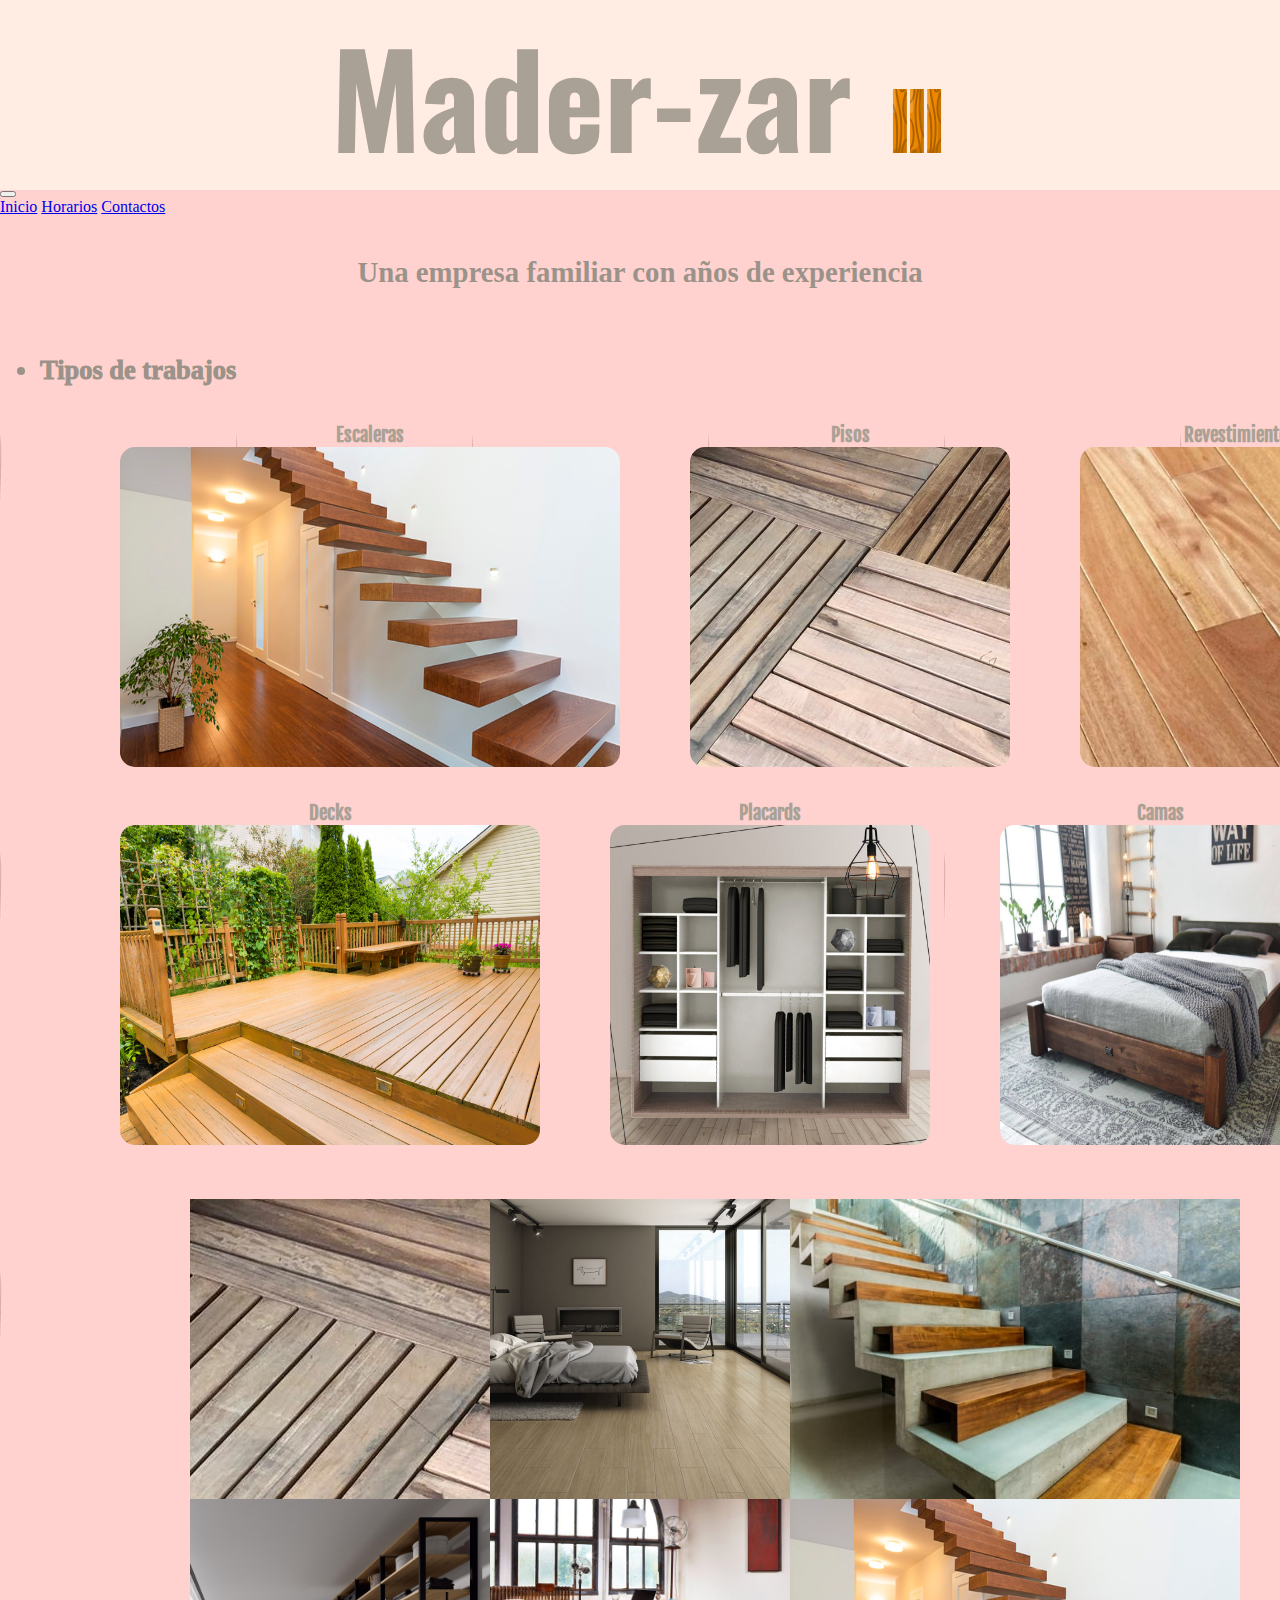
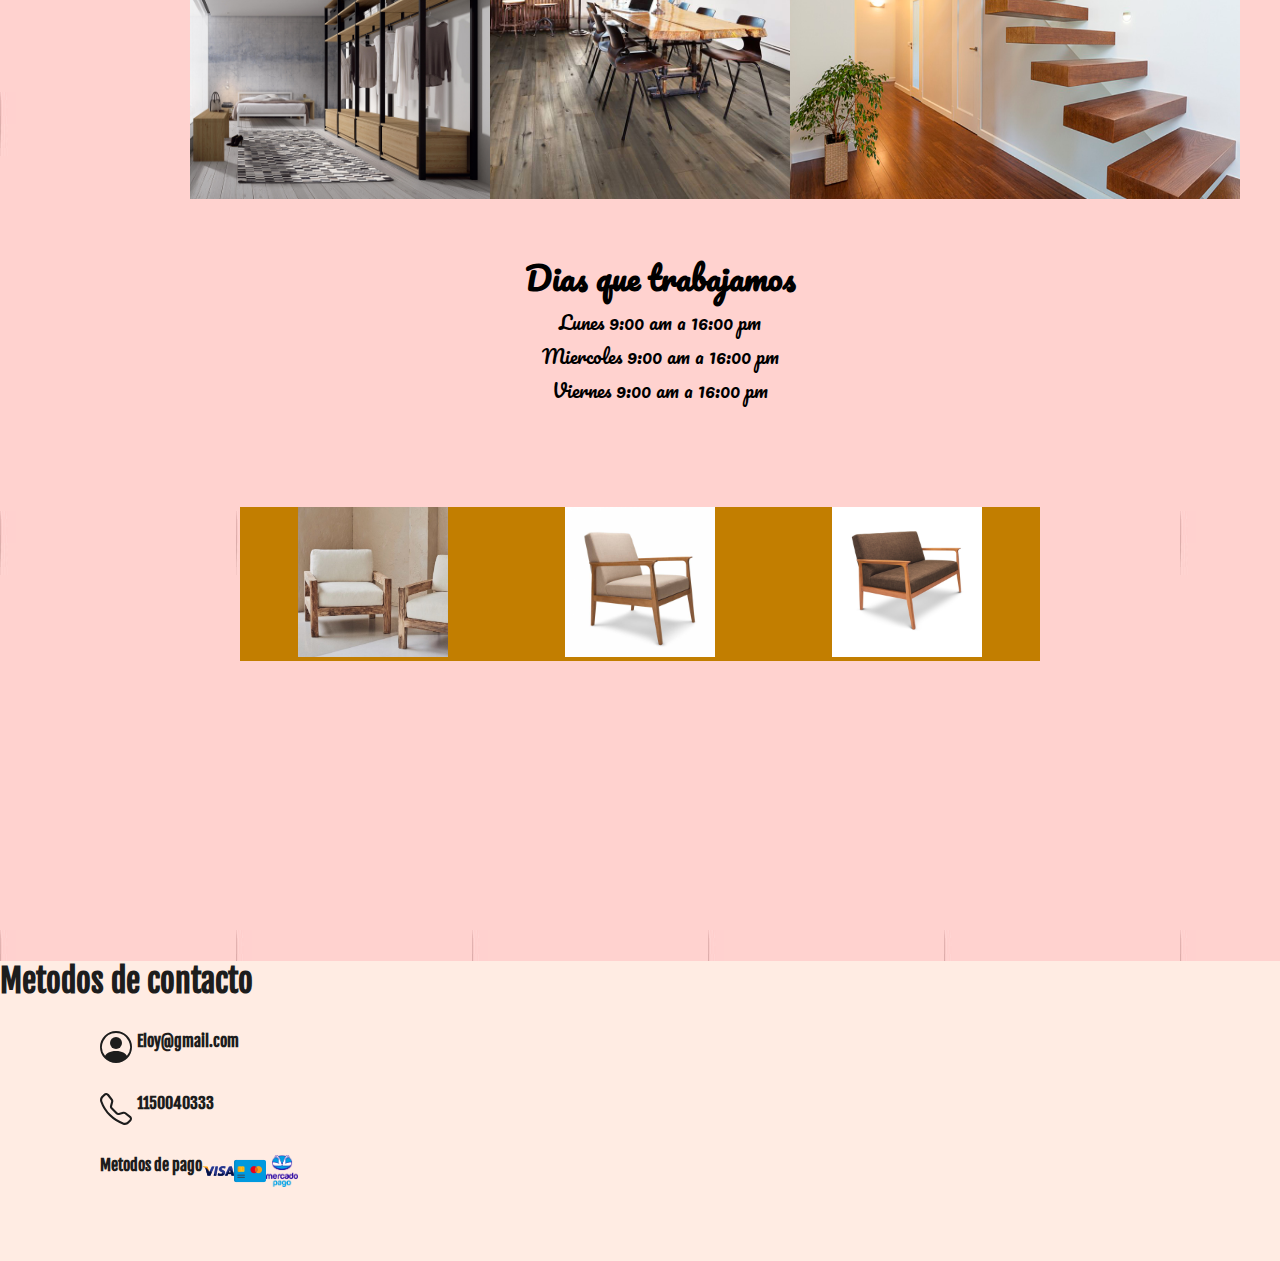
<file: index.html>
<!DOCTYPE html>
<html lang="en">
<head>
    <meta charset="UTF-8">
    <meta http-equiv="X-UA-Compatible" content="IE=edge">
    <meta name="viewport" content="width=device-width, initial-scale=1.0">
    <title>Mader-zar</title>
    <link rel="stylesheet" href="style.css">
    <link rel="preconnect" href="https://fonts.gstatic.com">
    <link rel="preconnect" href="https://fonts.gstatic.com">
    <link href="https://fonts.googleapis.com/css2?family=Montserrat:wght@200&display=swap" rel="stylesheet">
    <link href="https://fonts.googleapis.com/css2?family=Oswald:wght@700&display=swap" rel="stylesheet">
    <link rel="preconnect" href="https://fonts.gstatic.com">
    <link href="https://fonts.googleapis.com/css2?family=Fjalla+One&display=swap" rel="stylesheet">
    <link rel="preconnect" href="https://fonts.gstatic.com">
    <link href="https://fonts.googleapis.com/css2?family=Montserrat:ital,wght@1,600&display=swap" rel="stylesheet">
    <link rel="stylesheet" href="flexbox.css">
    <!-- Bootstrap CSS -->
    <link href="https://cdn.jsdelivr.net/npm/bootstrap@5.0.1/dist/css/bootstrap.min.css" rel="stylesheet" integrity="sha384-+0n0xVW2eSR5OomGNYDnhzAbDsOXxcvSN1TPprVMTNDbiYZCxYbOOl7+AMvyTG2x" crossorigin="anonymous">
 <link rel="preconnect" href="https://fonts.gstatic.com">
<link href="https://fonts.googleapis.com/css2?family=Pacifico&display=swap" rel="stylesheet">
<link rel="icon"
 href="imagenes/Madera_de_roble (1).ico">

</head>
<body>
    

    <header id="comic-sans"> 
        
        <h1 class="mi-clase">Mader-zar <img src="imagenes/tabla-de-madera.png" alt=""></h1>
        <nav class="navbar navbar-expand-lg navbar-light bg-light">
            <div class="container-fluid">
            
              <button class="navbar-toggler" type="button" data-bs-toggle="collapse" data-bs-target="#navbarNavAltMarkup" aria-controls="navbarNavAltMarkup" aria-expanded="false" aria-label="Toggle navigation">
                <span class="navbar-toggler-icon"></span>
              </button>
              <div class="collapse navbar-collapse" id="navbarNavAltMarkup">
                <div class="navbar-nav">
                  <a class="nav-link active" aria-current="page" href="#">Inicio</a>
                  <a class="nav-link" href="#horarios">Horarios</a>
                  <a class="nav-link" href="#fin">Contactos</a>
                  
                </div>
              </div>
            </div>
          </nav>
    </header>
        <p class="descripcion">Una empresa familiar con años de experiencia</p>


        <ul class="tipos">
            <li>Tipos de trabajos</li>
        </ul>

        <!-- PRIMER DIV DE FOTOS -->
        <div class="generalfotos">
        <div class="divindividualfoto"><p class="pindividualfoto">Escaleras</p><a href="list/escaleras.html"><img src="imagenes/escaleras-voladas-de-madera-900x506.png" alt="escalera de madera" class="img1"></a></div>
        <div class="divindividualfoto"><p class="pindividualfoto">Pisos</p><a href="list/pisos.html"><img src="imagenes/area-interior-baldosa-deck-lapacho-armada.jpg" alt="pisos de madera de lapacho" class="img2"></a></div>
        <div class="divindividualfoto"><p class="pindividualfoto">Revestimientos</p><a href="list/revestimientos.html"><img src="imagenes/viraro.jpg" alt="Revestimientos de madera" class="img3"></a></div>   
        </div>
        <!-- SEGUNDO DIV DE FOTOS -->
        <div class="generalfotos">
        <div class="divindividualfoto">
            <p class="pindividualfoto">Decks</p>
            <a href="list/decks.html"><img src="imagenes/decks.jpg" alt="piso de madera viraro" class="img4"></a>
        </div> 
        <div class="divindividualfoto"><p class="pindividualfoto">Placards</p><a href="list/placard.html"><img src="imagenes/placard_madera.jpg" alt="Placards de madera" class="img3"></a></div>
        <div class="divindividualfoto"><p class="pindividualfoto">Camas</p><a href="list/camas.html"><img src="imagenes/cama_madera.jpg" alt="cama de madera" class="img3"></a></div>   
        </div>
    
        <section class="photo-grid-container"> 
            <div class="photo-grid">
            <!--con el otro nombre de clase en la misma linea le puede gregar mas cosas a travez de css-->
                <div class="photo-grid-item first-item">
                    <img src="imagenes/escaleras-voladas-de-madera-900x506.png" width="450px" height="300px" alt="">
                </div>
                <div class="photo-grid-item">
                    <img src="imagenes/img2.jpg" width="300px" height="300px" alt="">
                </div>
                <div class="photo-grid-item">
                    <img src="imagenes/img3.jpg" width="450px" height="300px" alt="">
                </div>
                <div class="photo-grid-item">
                    <img src="imagenes/img4.jpg" width="300px" height="300px" alt="">
                    </div>
                    <div class="photo-grid-item">
                        <img src="imagenes/img5.jpg" width="300px" height="300px" alt="">
                        </div>
                <div class="photo-grid-item last-item">
                     <img src="imagenes/area-interior-baldosa-deck-lapacho-armada.jpg" alt="">
                </div>
            </div>
        </section>
        
        




        <ul class="daylist" id="horarios">
            <h1>Dias que trabajamos</h1>
            <p class="p_list">Lunes 9:00 am a 16:00 pm</p>
            <p class="p_list">Miercoles 9:00 am a 16:00 pm</p>
            <p class="p_list">Viernes 9:00 am a 16:00 pm</p>
        </ul>

        <section class="container">
            <div class="example absolute">
                <div class="item">
                    <img class="img8" src="imagenes/sillon2.jpg" alt="">
                </div>
                <div class="item item-absolute">
                    <img class="img8" src="imagenes/sillon3.jpg" alt="">
                </div>
                <div class="item">
                    <img class="img8" src="imagenes/sillon4.jpg" alt="">
                </div>
            </div>
        </section>

        
        <footer id="fin">
            <h1>Metodos de contacto</h1>
        <div class="divfooter">
        <svg xmlns="http://www.w3.org/2000/svg" width="32" height="32" fill="currentColor" class="bi bi-person-circle" viewBox="0 0 16 16">
        <path d="M11 6a3 3 0 1 1-6 0 3 3 0 0 1 6 0z"/>
        <path fill-rule="evenodd" d="M0 8a8 8 0 1 1 16 0A8 8 0 0 1 0 8zm8-7a7 7 0 0 0-5.468 11.37C3.242 11.226 4.805 10 8 10s4.757 1.225 5.468 2.37A7 7 0 0 0 8 1z"/>
        </svg>
        <p class="pfooter">Eloy@gmail.com</p>
        </div>

        <div class="divfooter">
        <svg xmlns="http://www.w3.org/2000/svg" width="32" height="32" fill="currentColor" class="bi bi-telephone" viewBox="0 0 16 16">
        <path d="M3.654 1.328a.678.678 0 0 0-1.015-.063L1.605 2.3c-.483.484-.661 1.169-.45 1.77a17.568 17.568 0 0 0 4.168 6.608 17.569 17.569 0 0 0 6.608 4.168c.601.211 1.286.033 1.77-.45l1.034-1.034a.678.678 0 0 0-.063-1.015l-2.307-1.794a.678.678 0 0 0-.58-.122l-2.19.547a1.745 1.745 0 0 1-1.657-.459L5.482 8.062a1.745 1.745 0 0 1-.46-1.657l.548-2.19a.678.678 0 0 0-.122-.58L3.654 1.328zM1.884.511a1.745 1.745 0 0 1 2.612.163L6.29 2.98c.329.423.445.974.315 1.494l-.547 2.19a.678.678 0 0 0 .178.643l2.457 2.457a.678.678 0 0 0 .644.178l2.189-.547a1.745 1.745 0 0 1 1.494.315l2.306 1.794c.829.645.905 1.87.163 2.611l-1.034 1.034c-.74.74-1.846 1.065-2.877.702a18.634 18.634 0 0 1-7.01-4.42 18.634 18.634 0 0 1-4.42-7.009c-.362-1.03-.037-2.137.703-2.877L1.885.511z"/>
        </svg>
        <p class="pfooter">1150040333</p>
        </div>
        <div class="divfooter">
        <p>Metodos de pago</p>
        <img src="imagenes/visa.png" width="32" height="32" alt=" tarjeta visa">
        <img src="imagenes/master-card.png"width="32" height="32"  alt=" tarjeta master card">
        <img src="imagenes/mercadopago-logo.png" width="32" height="32" alt=" mercado pago">
        </div>
        <div class="maps">
        <iframe src="https://www.google.com/maps/embed?pb=!1m18!1m12!1m3!1d3284.016887889484!2d-58.38375908459182!3d-34.60373446500628!2m3!1f0!2f0!3f0!3m2!1i1024!2i768!4f13.1!3m3!1m2!1s0x4aa9f0a6da5edb%3A0x11bead4e234e558b!2sObelisco!5e0!3m2!1ses!2sar!4v1619499918442!5m2!1ses!2sar" width="450" height="250" style="border:0;" allowfullscreen="" loading="lazy"></iframe>
        </div>   
        </footer>
        
        <script src="https://cdn.jsdelivr.net/npm/bootstrap@5.0.1/dist/js/bootstrap.bundle.min.js" integrity="sha384-gtEjrD/SeCtmISkJkNUaaKMoLD0//ElJ19smozuHV6z3Iehds+3Ulb9Bn9Plx0x4" crossorigin="anonymous"></script> 
    
</body>
</html>
</file>
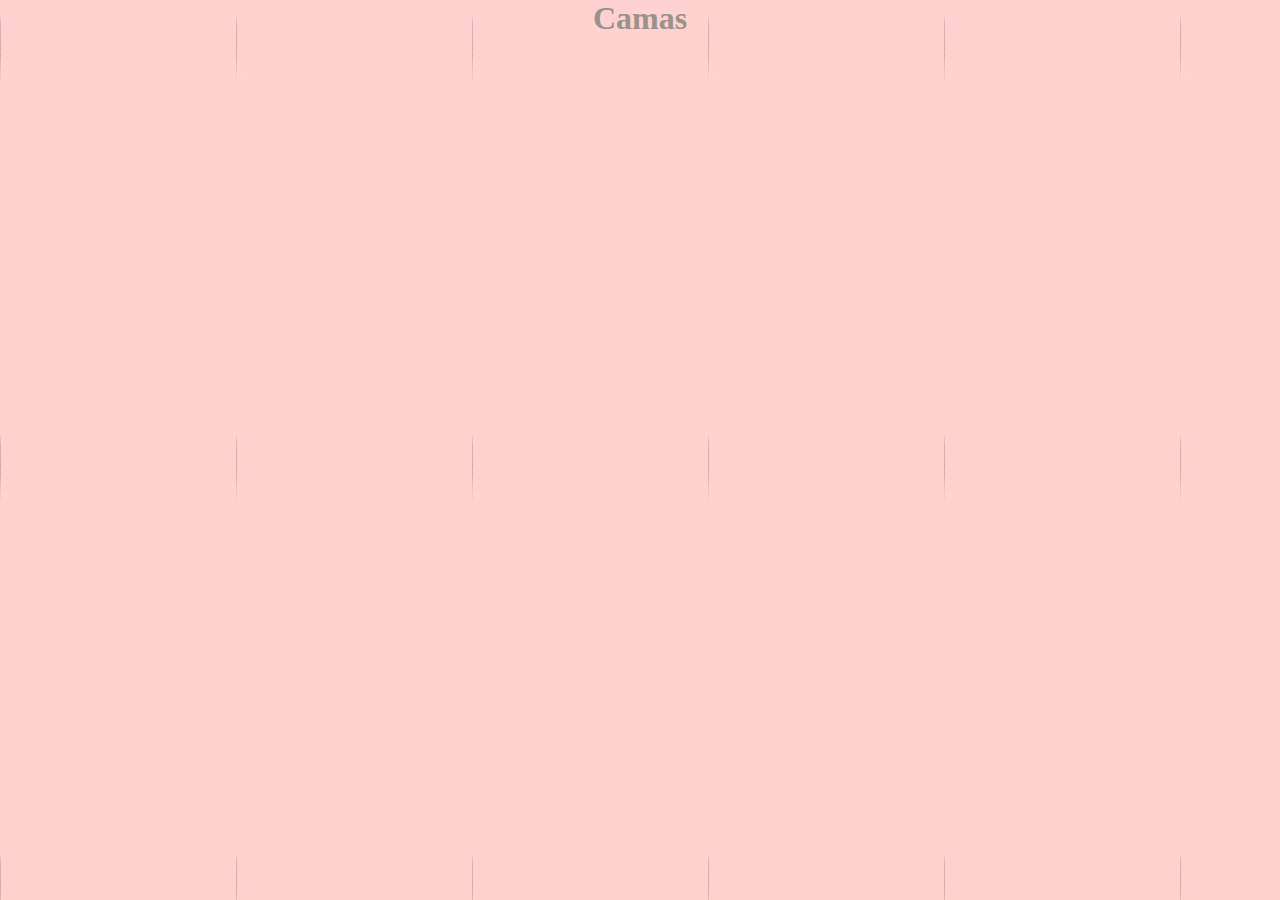
<file: list/camas.html>
<!DOCTYPE html>
<html lang="en">
<head>
    <meta charset="UTF-8">
    <meta http-equiv="X-UA-Compatible" content="IE=edge">
    <meta name="viewport" content="width=device-width, initial-scale=1.0">
    <link rel="stylesheet" href="../style.css">
    <title>Camas</title>
</head>
<body>
    
    <h1 class="h1general"> Camas </h1>

    

</body>
</html>
</file>
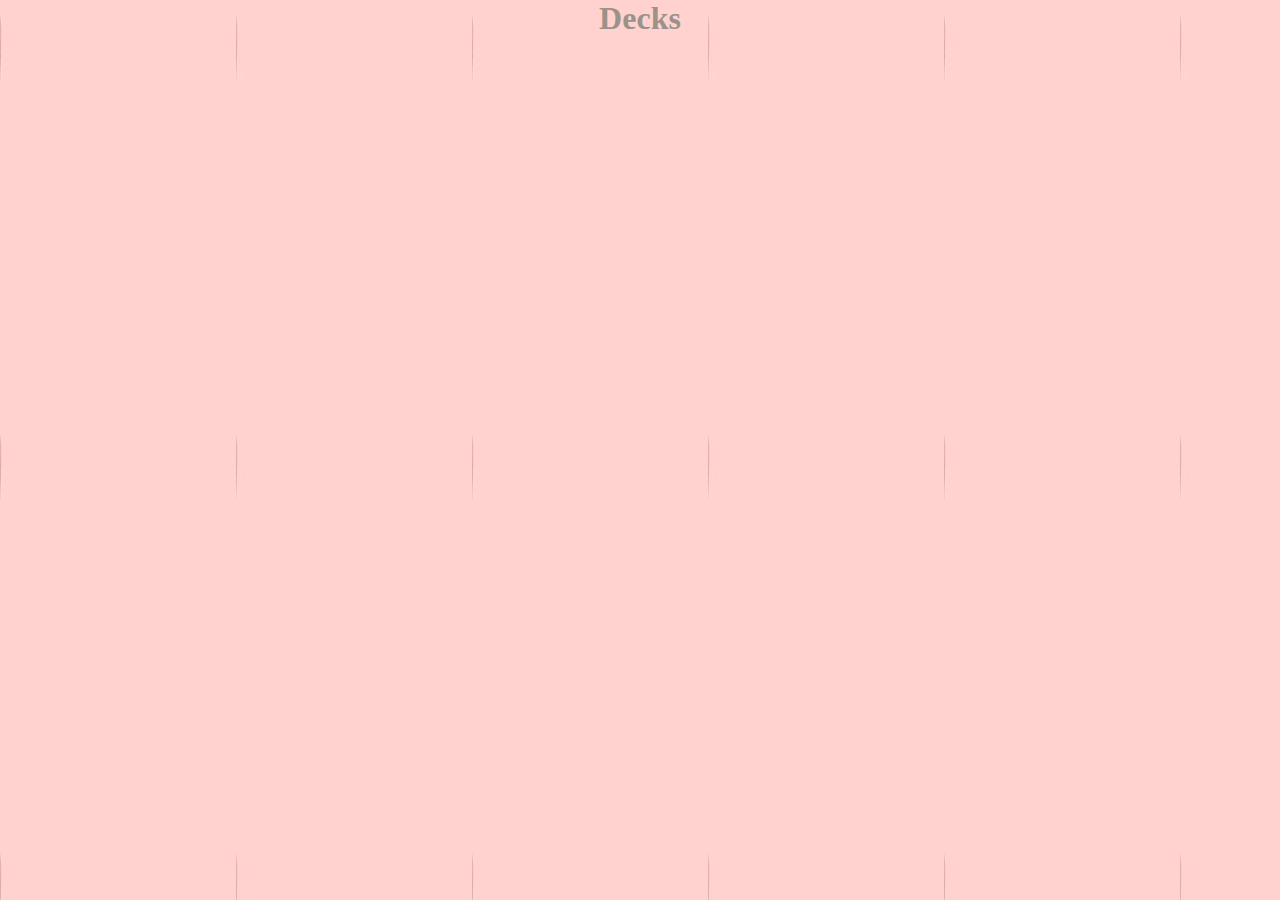
<file: list/decks.html>
<!DOCTYPE html>
<html lang="en">
<head>
    <meta charset="UTF-8">
    <meta http-equiv="X-UA-Compatible" content="IE=edge">
    <meta name="viewport" content="width=device-width, initial-scale=1.0">
    <link rel="stylesheet" href="../style.css">
    <title>Decks</title>
</head>
<body>
    <h1 class="h1general"> Decks </h1>

</body>
</html>
</file>
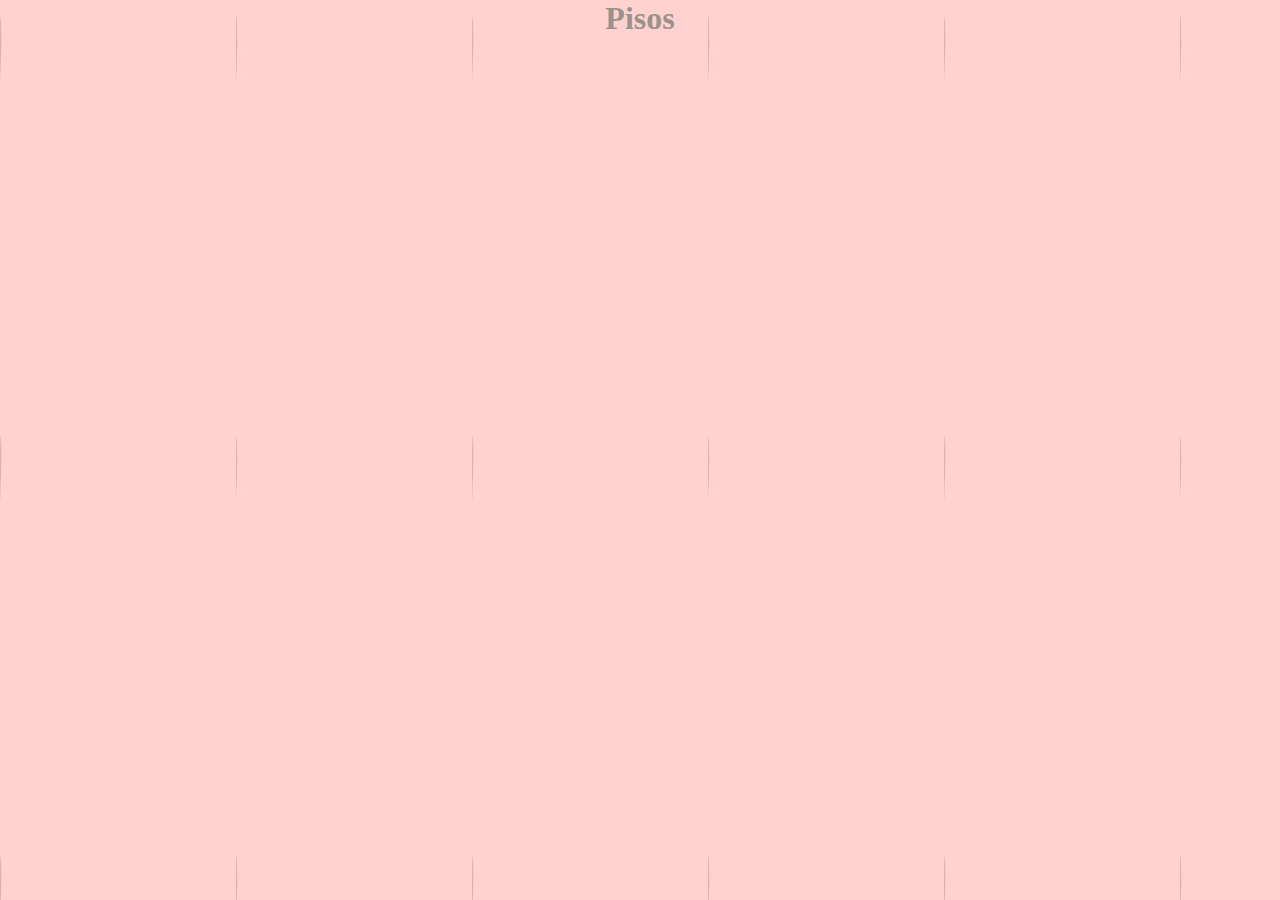
<file: list/pisos.html>
<!DOCTYPE html>
<html lang="en">
<head>
    <meta charset="UTF-8">
    <meta http-equiv="X-UA-Compatible" content="IE=edge">
    <meta name="viewport" content="width=device-width, initial-scale=1.0">
    <link rel="stylesheet" href="../style.css">
    <title>Pisos</title>
</head>
<body>
    <h1 class="h1general"> Pisos </h1>

</body>
</html>
</file>
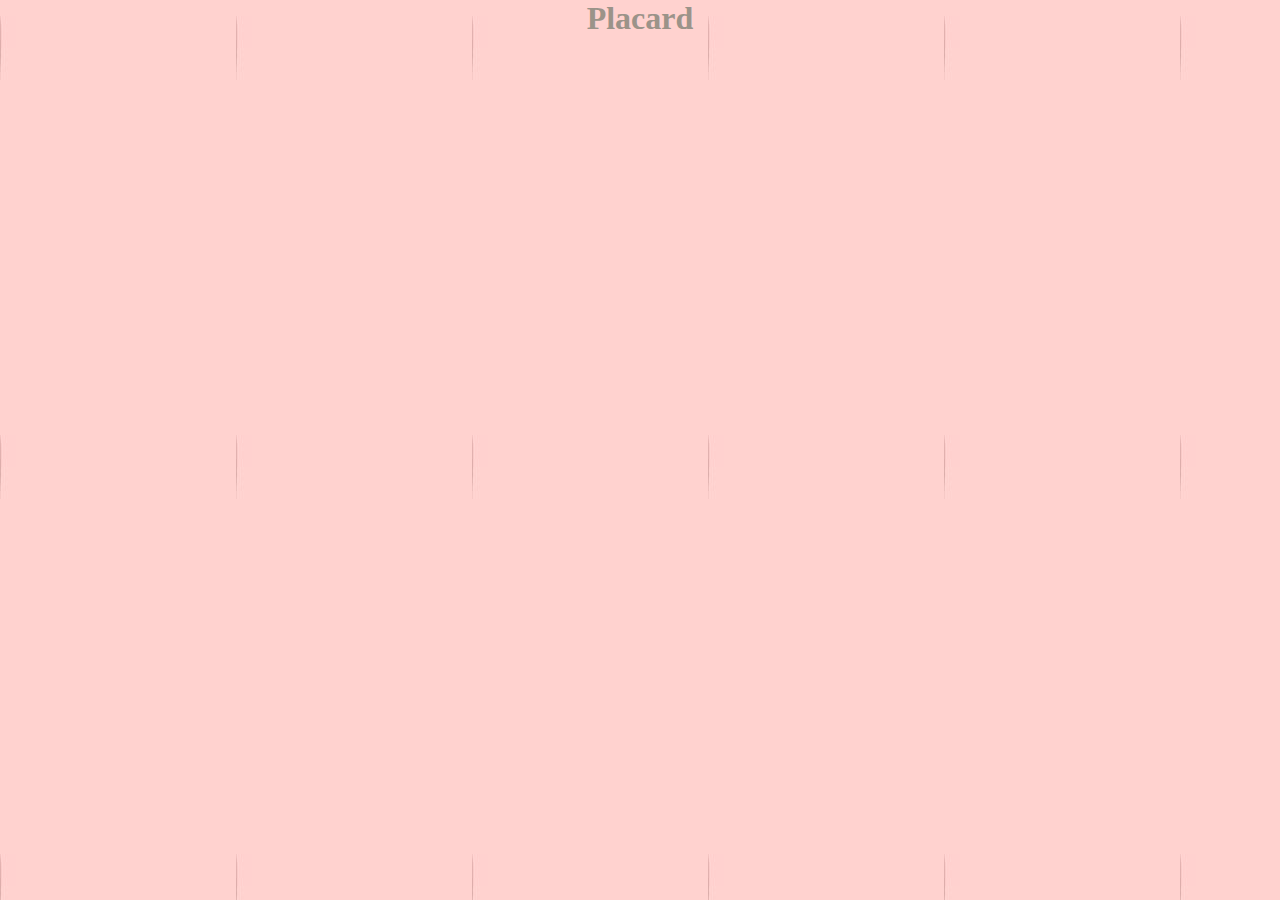
<file: list/placard.html>
<!DOCTYPE html>
<html lang="en">
<head>
    <meta charset="UTF-8">
    <meta http-equiv="X-UA-Compatible" content="IE=edge">
    <meta name="viewport" content="width=device-width, initial-scale=1.0">
    <link rel="stylesheet" href="../style.css">
    <title>Placard</title>
</head>
<body>
    <h1 class="h1general"> Placard </h1>

</body>
</html>
</file>
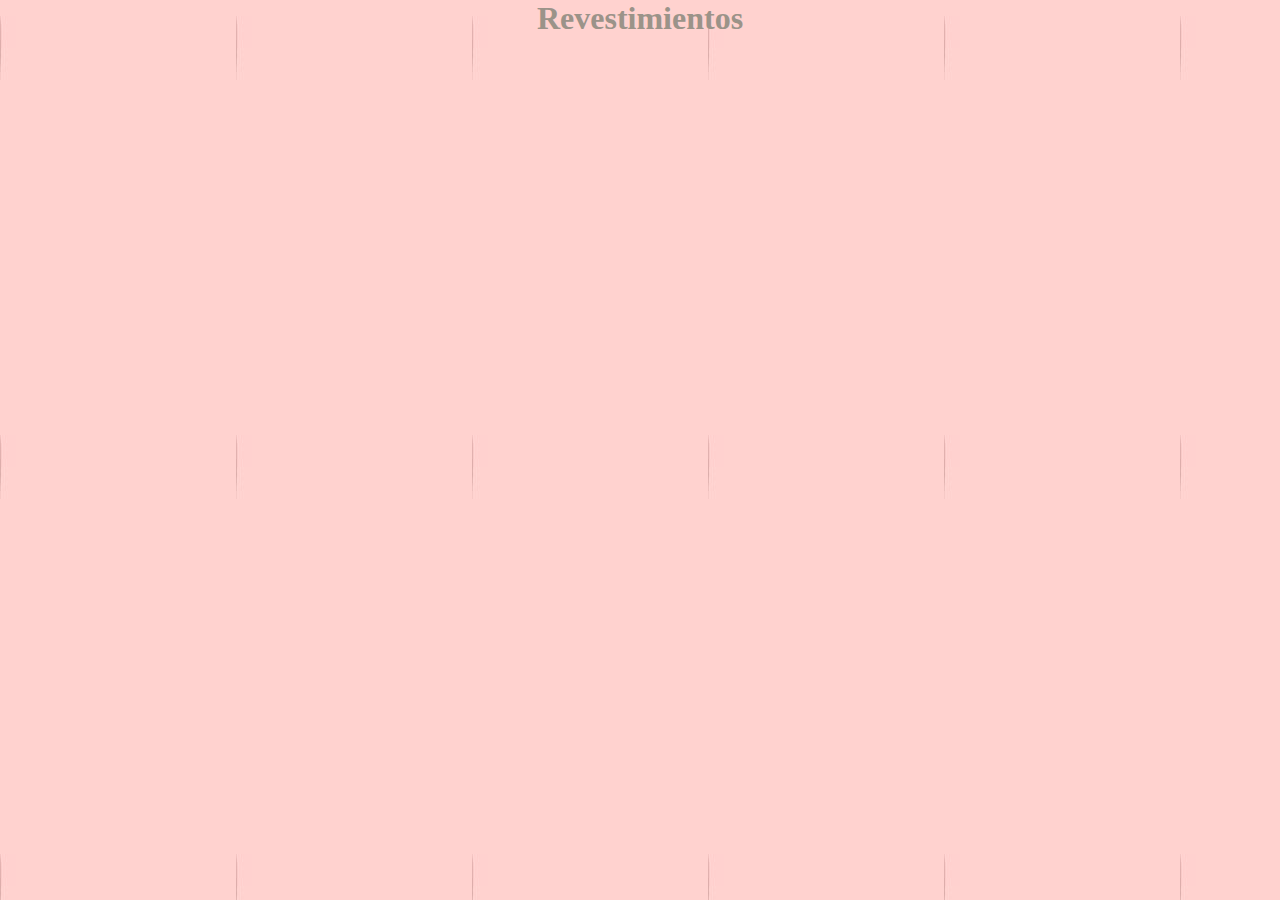
<file: list/revestimientos.html>
<!DOCTYPE html>
<html lang="en">
<head>
    <meta charset="UTF-8">
    <meta http-equiv="X-UA-Compatible" content="IE=edge">
    <meta name="viewport" content="width=device-width, initial-scale=1.0">
    <link rel="stylesheet" href="../style.css">
    <title>Revestimientos</title>
</head>
<body>
    <h1 class="h1general"> Revestimientos </h1>

</body>
</html>
</file>
<file: style.css>
*{
    margin: 0;
    

}

.mi-clase{
    font-family: 'Oswald', sans-serif;
    color: #aaa196;
    font-size: 800%;
    text-align: center;
    background-color: #FFECE3;

}
 
/* { 
    background-color: crimson;
} */
body{
     background-image: url(imagenes/9fc4bf780ba7ebabec9e28264f4ee043.jpg);
  
}
.h1general{
    text-align: center;
    font-size: 2em;
    color: #9b9389;
    font-weight: bolder;
}
.descripcion{
    color: #9b9389;
    font-size: 1.8em;
    text-align: center;
    font-weight: bolder;
    margin-top: 40px;
}
.trabajos{
    font-size: 5mm;
    font-weight: bold;
    color: aliceblue;
    background-color: rgb(100, 160, 72);
}
.tipos{
    font-size: 7mm;
    line-height: 1mm;
    color: #9b9389;;
    font-weight: 1000;
    margin-top: 80px;
    margin-bottom: 50px;
}

/*g*/
.container{
    display: flex;
    justify-content: center;
}

.example{
    display: flex;
    justify-content: space-around;
    width: 800px;
    margin: 50px 0;
    background-color: #c27e00;
}

.img8{
    width: 150px;
    height: 150px;
}







/* FOTOS */
.divindividualfoto{
    margin-left: 70px;
}
.pindividualfoto{
    color: #aaa196;
    text-align: center;
    font-weight: bolder;
    font-size: 1.2em;
    font-family: 'Fjalla One', sans-serif;

}
.generalfotos{
 display: flex;
 margin-left: 50px;
 margin-top: 30px;

}
.img1{
    width: 500px;
    height: 320px;
    border-radius: 15px;
}
.img2{
    width: 320px;
    height: 320px;
    border-radius: 15px;
}
.img3{
    width: 320px;
    height: 320px;
    border-radius: 15px;
}
.img4{
    width: 420px;
    height: 320px;
    border-radius: 15px;
}

/* FOOTER */
footer{
    width: 100%;
    height: 300px;
    background-color:#FFECE3;
    color: #1d1d1d;
    font-weight: bolder;
    margin-top: 250px;
    font-family: 'Fjalla One', sans-serif;

}
#fin{
    font-family: 'Fjalla One', sans-serif;
}
.divfooter{
    display: flex;
    margin-left: 100px;
    margin-top: 30px;
    text-align: center;
}
.pfooter{
    margin-left: 5px;
}
.imagenes1{
    display: flex;
    margin-left: 30px;
    margin: 30px;
}
.imggeneral{
    margin: 10px;
    width: 350px;
    height: 300px;
}
.pgeneral{
    font-size: 1.3em;
    text-align: center;
    font-weight: bolder;
}
.button {
    background-color: #4CAF50; /* Green */
    border: none;
    color: white;
    padding: 15px 32px;
    text-align: center;
    text-decoration: none;
    display: inline-block;
    font-size: 16px;
    margin: 4px 2px;
    cursor: pointer;
  }
  .maps{
    float: right;
    margin-right: 150px;
    margin-top: -200px; 
}
.daylist{
    text-align: center;
    margin: 50px;
    font-family: 'Pacifico', cursive;
}
.p_list{
    font-size: 1.2em;
   
}
.bodyescaleras{
    background-image: url(imagenes/background\ escalera.jpg);
    background-repeat: no-repeat;
    background-size: contain;
}

.photo-grid-item :hover {
    transform: scale(2);
    transition: all 2s; 
 }

.navbar{
    margin-top: -10px;
   
}
</file>
<file: flexbox.css>
.photo-grid-container{
    display: flex;
    justify-content: center;
   margin-top: 50px;
   }
   .photo-grid {
   width: 900px;
   display: flex;   
   justify-content: center;    
   flex-wrap: wrap;
}
.photo-grid-item {
   width: 300px;
   height: 300px;
}
.first-item {
    order: 1;
}

.last-item {
    order: -1;
}
</file>
